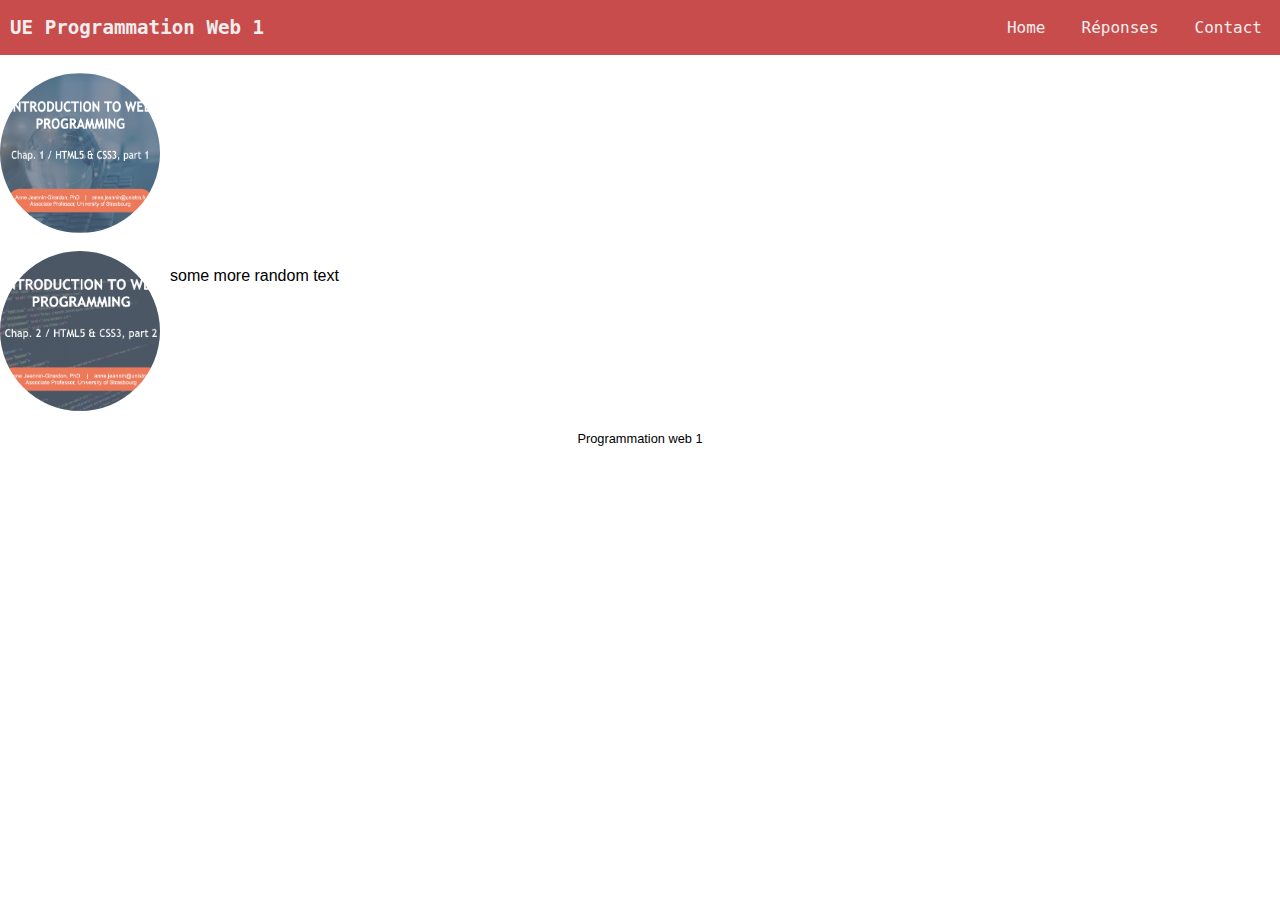
<file: index.html>
<!DOCTYPE html>
<html lang="fr">

<head>
  <title>Mini-projet ProgWeb1</title>
  <meta charset="utf-8">
  <meta name="viewport" content="width=device-width, initial-scale=1.0" />
  <link rel="stylesheet" type="text/css" href="style_general.css" />
  <link rel="stylesheet" type="text/css" href="agencement_flex.css" />

  <!-- Pour l'icone menu de la version mobile-->
  <link rel="stylesheet" href="https://cdnjs.cloudflare.com/ajax/libs/font-awesome/4.7.0/css/font-awesome.min.css">
</head>

<body>

  <header class="">
    <h1 class="">UE Programmation Web 1</h1>
    <nav class="">
      <div class="dropdown">
        <span class=""><i class="fa fa-bars"></i></span>
        <div class="dropdownList">
          <a href="index.html">Home</a>
          <a href="reponses.html">Réponses</a>
          <a href="#">Contact</a>
        </div>
      </div>
    </nav>
  </header>

  <br>
  <div class="switch">
    <div class="contain1">
      <img class="" src="illustration1.png" alt="not found">
      <p class="description">
      </p>
    </div>
    <br>
    <div class="contain2">
      <img class="" src="illustration2.png" alt="not found">
      <p class="description">some more random text</p>
    </div>
  </div>

  <footer>Programmation web 1</footer>


</body>

</html>
</file>
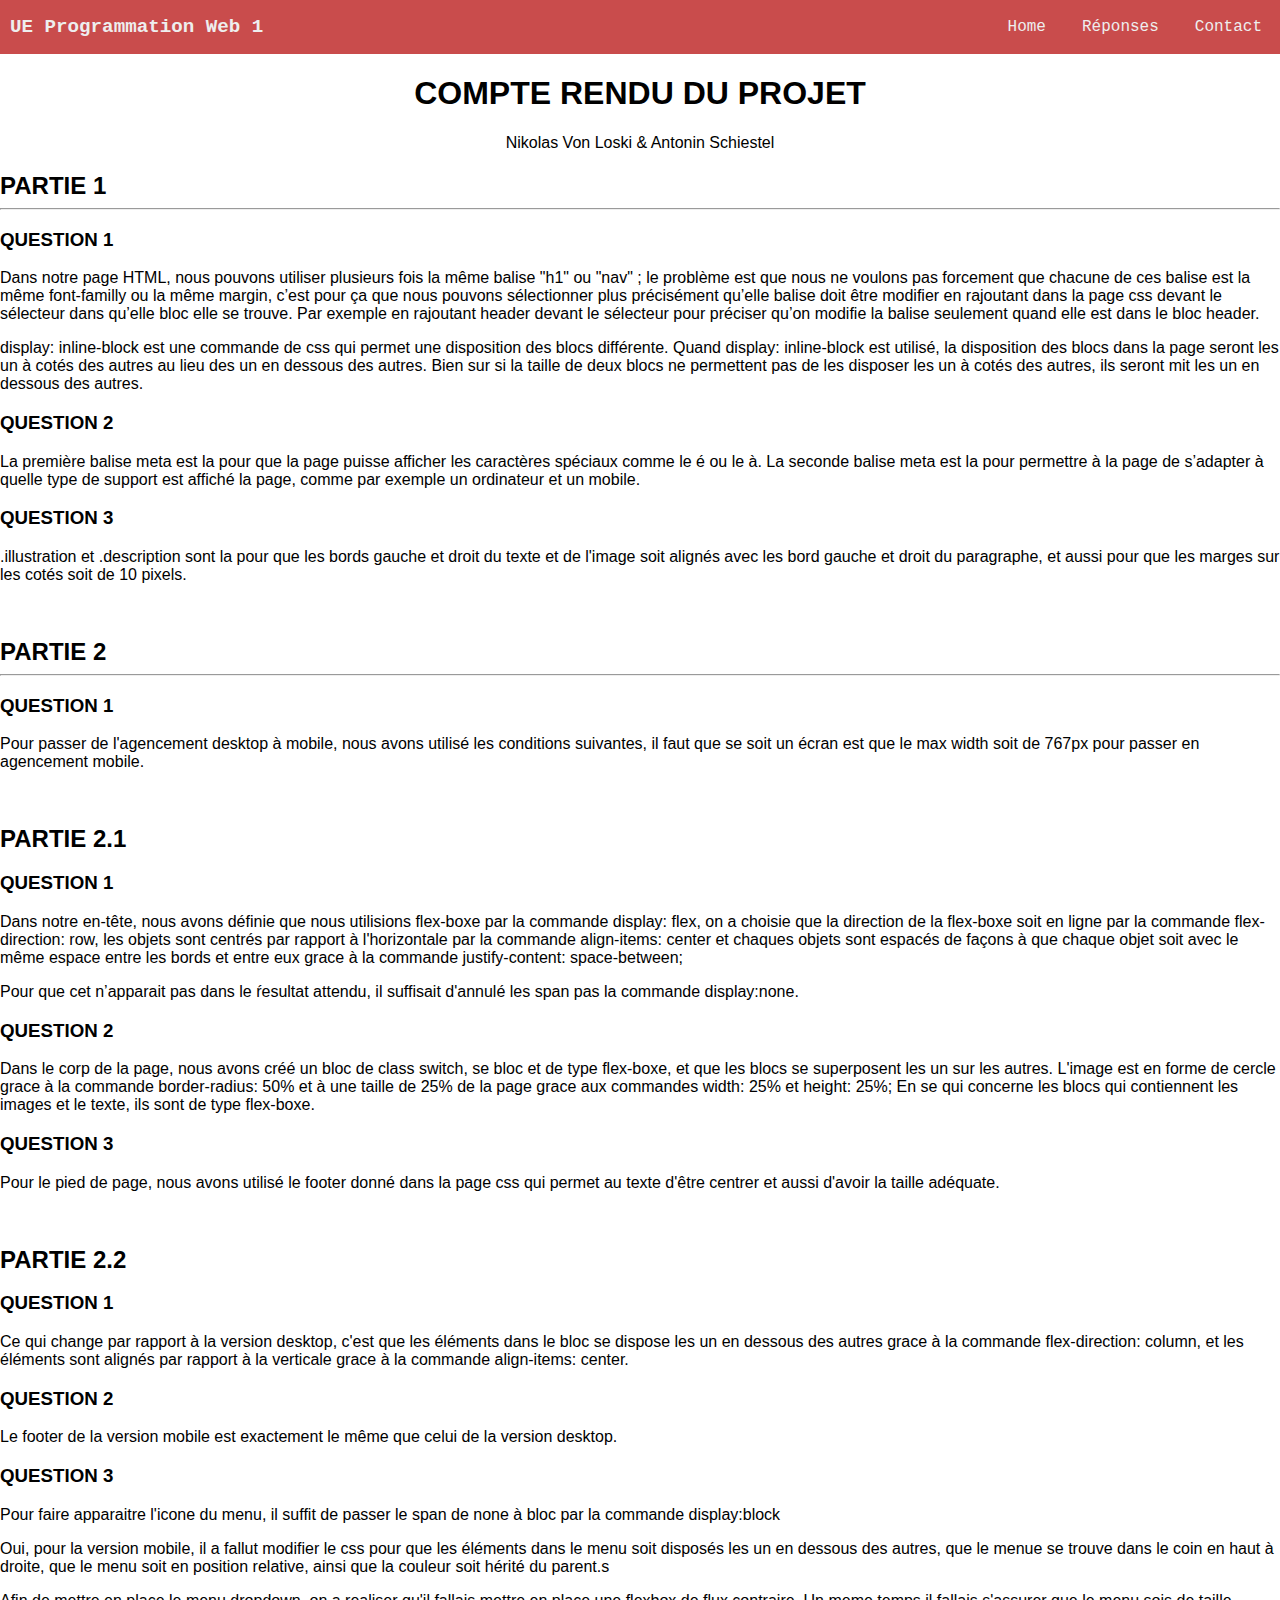
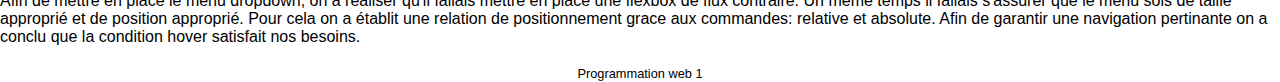
<file: reponses.html>
<!DOCTYPE html>
<html lang="en" dir="ltr">

<head>
  <title>Mini-projet ProgWeb1</title>
  <meta charset="utf-8">
  <meta name="viewport" content="width=device-width, initial-scale=1.0" />

  <link rel="stylesheet" type="text/css" href="style_general.css" />
  <link rel="stylesheet" type="text/css" href="agencement_flex.css" />

  <link rel="stylesheet" href="https://cdnjs.cloudflare.com/ajax/libs/font-awesome/4.7.0/css/font-awesome.min.css">
</head>

<body>

  <header class="">
    <h1 class="">UE Programmation Web 1</h1>
    <nav class="">
      <div class="dropdown">
        <span class=""><i class="fa fa-bars"></i></span>
        <div class="dropdownList">
          <a href="index.html">Home</a>
          <a href="reponses.html">Réponses</a>
          <a href="#">Contact</a>
        </div>
      </div>
    </nav>
  </header>

  <main>
    <div class="center">
      <h1 class="maj">Compte rendu du projet</h1>
      <div class="nom">Nikolas Von Loski & Antonin Schiestel</div>
    </div>
    <div>

      <div>
        <h2 class="maj">Partie 1</h2>
        <hr>

        <h3 class="maj">Question 1</h3>
        <p>Dans notre page HTML, nous pouvons utiliser plusieurs fois la même balise "h1" ou "nav" ; le problème est
          que nous ne voulons pas forcement que chacune de ces balise est la même font-familly ou la même margin,
          c’est pour ça que nous pouvons sélectionner plus précisément qu’elle balise doit être modifier en rajoutant
          dans la page css devant le sélecteur dans qu’elle bloc elle se trouve. Par exemple en rajoutant header devant
          le sélecteur pour préciser qu’on modifie la balise seulement quand elle est dans le bloc header.</p>
        <p>display: inline-block est une commande de css qui permet une disposition des blocs différente. Quand
          display: inline-block est utilisé, la disposition des blocs dans la page seront les un à cotés des autres au
          lieu des un en dessous des autres. Bien sur si la taille de deux blocs ne permettent pas de les disposer les
          un à cotés des autres, ils seront mit les un en dessous des autres.</p>

        <h3 class="maj">Question 2</h3>
        <p>La première balise meta est la pour que la page puisse afficher les caractères spéciaux comme le é ou le à.
          La seconde balise meta est la pour permettre à la page de s’adapter à quelle type de support est affiché la
          page,
          comme par exemple un ordinateur et un mobile.</p>

        <h3 class="maj">Question 3</h3>
        <p>
          .illustration et .description sont la pour que les bords gauche et droit du texte et de l'image soit alignés
          avec les bord gauche et droit du
          paragraphe, et aussi pour que les marges sur les cotés soit de 10 pixels. </p>
        <br>
      </div>

      <div>
        <h2 class="maj">Partie 2</h2>
        <hr>

        <h3 class="maj">Question 1</h3>
        <p>Pour passer de l'agencement desktop à mobile, nous avons utilisé les conditions suivantes, il faut que se
          soit un écran est que le max width soit de 767px pour passer en agencement mobile.</p>
        <br>

        <h2 class="maj">Partie 2.1</h2>
        <h3 class="maj">Question 1</h3>
        <p>Dans notre en-tête, nous avons définie que nous utilisions flex-boxe par la commande display: flex,
          on a choisie que la direction de la flex-boxe soit en ligne par la commande flex-direction: row,
          les objets sont centrés par rapport à l'horizontale par la commande align-items: center et chaques objets
          sont espacés de façons à que
          chaque objet soit avec le même espace entre les bords et entre eux grace à la commande justify-content:
          space-between;
        </p>
        <p>Pour que cet n’apparait pas dans le ŕesultat attendu, il suffisait d'annulé les span pas la commande
          display:none.</p>

        <h3 class="maj">Question 2</h3>
        <p>Dans le corp de la page, nous avons créé un bloc de class switch, se bloc et de type flex-boxe, et que les
          blocs se superposent les un sur les autres. L'image est en forme de cercle grace à la commande
          border-radius: 50% et à une taille de 25% de la page grace aux commandes width: 25% et height: 25%;
          En se qui concerne les blocs qui contiennent les images et le texte, ils sont de type flex-boxe.</p>

        <h3 class="maj">Question 3</h3>
        <p>Pour le pied de page, nous avons utilisé le footer donné dans la page css qui permet au texte d'être centrer
          et aussi d'avoir la taille adéquate.</p>
        <br>

        <h2 class="maj">Partie 2.2</h2>
        <h3 class="maj">Question 1</h3>
        <p>Ce qui change par rapport à la version desktop, c'est que les éléments dans le bloc se dispose les un en
          dessous des autres grace à la commande flex-direction: column, et les éléments sont alignés par rapport à la
          verticale grace à la commande align-items: center.</p>

        <h3 class="maj">Question 2</h3>
        <p>Le footer de la version mobile est exactement le même que celui de la version desktop.</p>

        <h3 class="maj">Question 3</h3>
        <p>Pour faire apparaitre l'icone du menu, il suffit de passer le span de none à bloc par la commande
          display:block</p>
        <p>Oui, pour la version mobile, il a fallut modifier le css pour que les éléments dans le menu soit disposés
          les un en dessous des autres, que le menue se trouve dans le coin en haut à droite, que le menu soit en
          position relative, ainsi que la couleur soit hérité du parent.s</p>
        <p>Afin de mettre en place le menu dropdown, on a realiser qu'il fallais mettre en place une
          flexbox de flux contraire.
          Un meme temps il fallais s'assurer que le menu sois de taille approprié et de position approprié.
          Pour cela on a établit une relation de positionnement grace aux commandes: relative et absolute.
          Afin de garantir une navigation pertinante on a conclu que la condition hover satisfait nos besoins.
        </p>
      </div>
    </div>
  </main>


  <footer>Programmation web 1</footer>

</body>

</html>
</file>
<file: style_general.css>
body {
  margin: 0;
  font-family: "Lucida Grande", sans-serif;
}

header {
  background-color: #c94c4c;
  color: #eee;
  padding-left: 10px;
}

header nav, header h1 {
  display: inline-block;
  font-family: "Lucida Console", monospace;
}

header h1 {
  margin-top: 0;
  margin-bottom: 0;
  vertical-align: middle;
  font-size: 1.2em;
}

nav { height: 100%; }

nav a {
  color: #eee;
  display: inline-block;
  text-align: left; 
  text-decoration: none;
  padding: 18px;
  height: 100%;
  width:100%;
}

nav a:hover {
  background-color: #ddd;
  color: black;
}

section img {
  border-radius: 50%;
  width: 120px;
}

article {
  padding: 14px 14px;
}

footer {
  text-align: center;
  font-size: 0.8em;
  margin-top: 20px;
}

.description, .illustration{
  margin-left: 10px;
  margin-right: 10px;
  text-align: justify;
}

.maj{
  text-transform: uppercase;
}

.center{
  text-align: center;
}

.dropdownList{
  background-color: #c94c4c;
  color: #eee;
  padding-left: 10px;
}

h2{
  margin-bottom: 0em;
}

hr{
  margin-bottom: 0em;
}
</file>
<file: agencement_flex.css>
/* Agencement de la page avec CSS Flexbox */

header{
    display: flex;
    flex-direction: row;
    align-items: center;
    justify-content: space-between;
}

.dropdownList{
    display: flex;
     flex-direction: row;
}

span{
    display:none;
}

img{
    border-radius: 50%;
    width: 10em;
    height: 10em;
}

switch{
    display:flex;
    flex-direction: column;
}

.contain1{
    display:flex;
    text-align: justify;
}


.contain2{
    display:flex;
    text-align: justify;
}

@media screen and (max-width: 767px){

span{
    display:block;
     position: relative; 
}    

.dropdown{
    position: relative;
}

.dropdownList{
        display:none;
        position: absolute;
        right: 0;
        top: 100%;
        flex-direction: column;
        color: inherit;
}

nav:hover .dropdownList{
    display:block;
}

.contain1{
    flex-direction: column;
    align-items: center;
}

.contain2{
    flex-direction: column;
    align-items: center;
}
}
</file>
